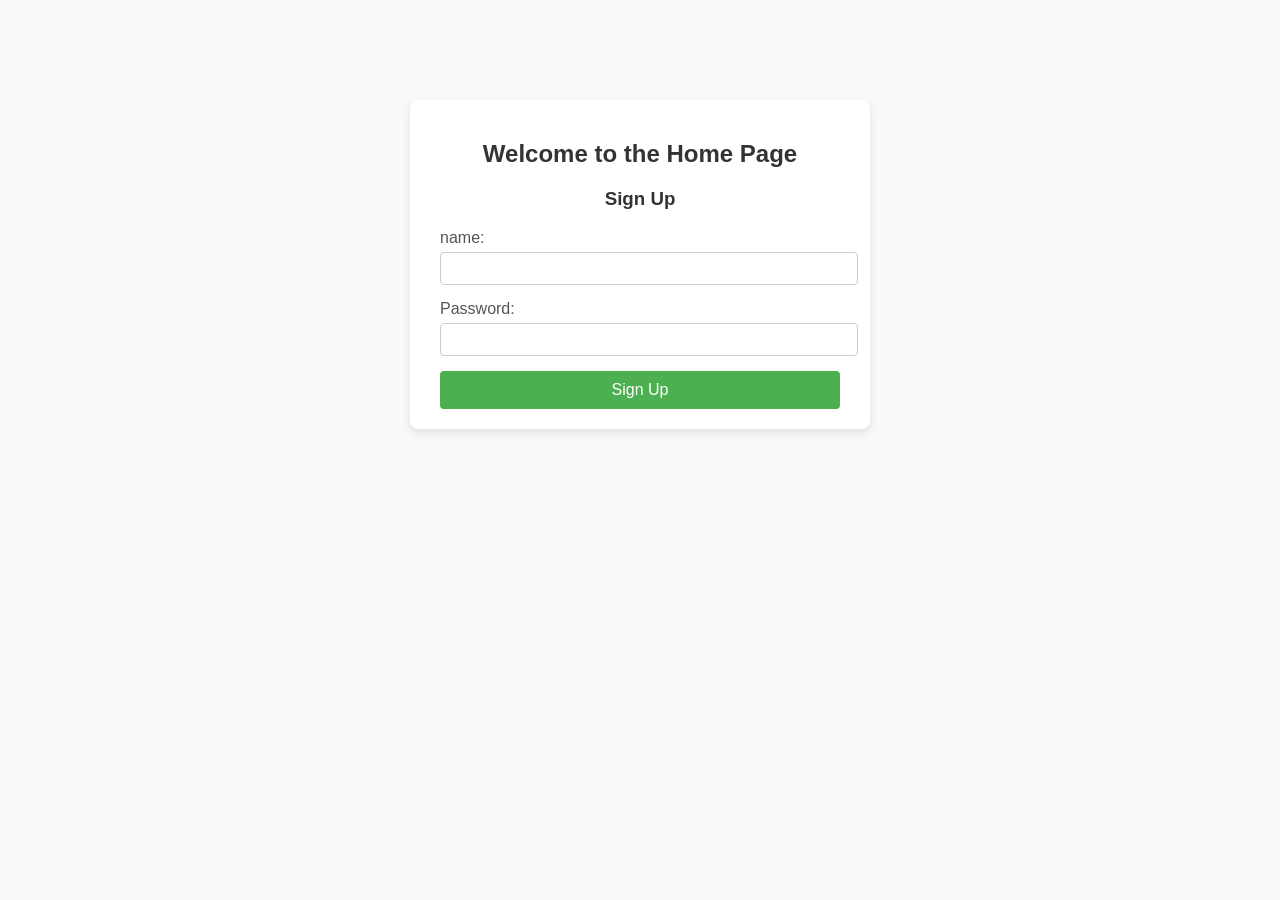
<file: templates/index.html>
<!-- templates/index.html -->
<!DOCTYPE html>
<html lang="en">
<head>
    <meta charset="UTF-8">
    <title>Home Page</title>
    <style>
        body {
            font-family: Arial;
            background-color: #f9f9f9;
            margin: 0;
            padding: 0;
        }

        .container {
            max-width: 400px;
            margin: 100px auto;
            padding: 20px 30px;
            background-color: #fff;
            box-shadow: 0 4px 10px rgba(0, 0, 0, 0.1);
            border-radius: 8px;
        }

        h2, h3 {
            text-align: center;
            color: #333;
        }

        label {
            display: block;
            margin-bottom: 5px;
            color: #555;
        }

        input[type="text"],
        input[type="password"] {
            width: 100%;
            padding: 8px;
            margin-bottom: 15px;
            border: 1px solid #ccc;
            border-radius: 4px;
        }

        input[type="submit"] {
            width: 100%;
            padding: 10px;
            background-color: #4CAF50;
            color: white;
            border: none;
            border-radius: 4px;
            font-size: 16px;
        }

        input[type="submit"]:hover {
            background-color: #45a049;
        }
    </style>
</head>
<body>
    <div class="container">
        <h2>Welcome to the Home Page</h2>
        <h3>Sign Up</h3>
        <form action="/signup" method="POST">
            <label for="name">name:</label>
            <input type="text" id="name" name="name" required>

            <label for="password">Password:</label>
            <input type="password" id="password" name="password" required>

            <input type="submit" value="Sign Up">
        </form>
    </div>
</body>
</html>
</file>
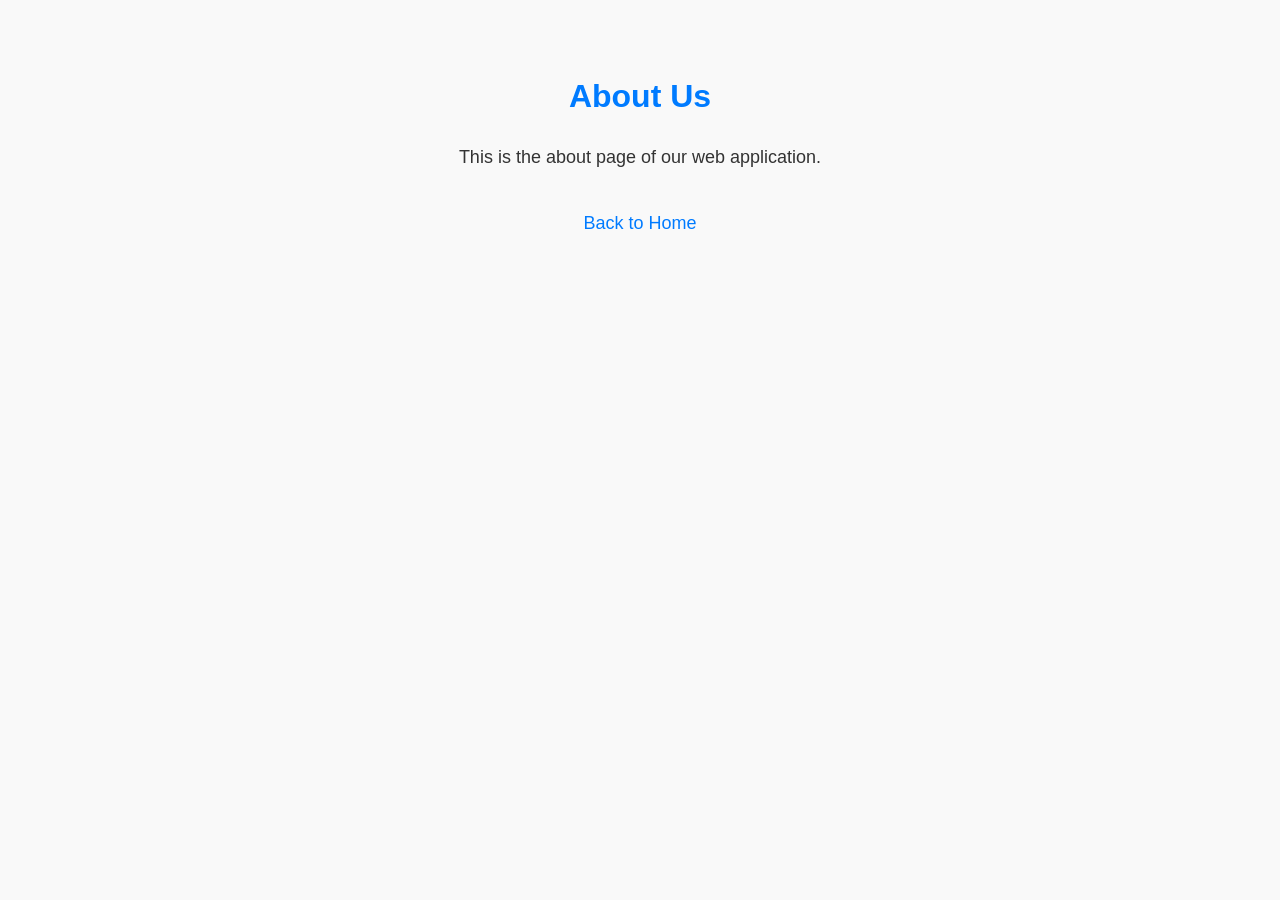
<file: templates/about.html>
<!DOCTYPE html>
<html lang="en">
<head>
    <meta charset="UTF-8">
    <title>About Us</title>
    <style>
        body.about {
            font-family: 'Segoe UI', Tahoma, Geneva, Verdana, sans-serif;
            background-color: #f9f9f9;
            color: #333;
            padding: 50px;
            line-height: 1.6;
            max-width: 800px;
            margin: auto;
        }

        h1 {
            color: #007BFF;
            margin-bottom: 20px;
            text-align: center;
        }

        p {
            font-size: 18px;
            text-align: center;
        }
        a {
            margin-top: 20px;
            display: inline-block;
            text-decoration: none;
            color: #007BFF;
        }

        a:hover {
            text-decoration: underline;
        }
    </style>
</head>
<body class="about">
    <h1>About Us</h1>
    <p>This is the about page of our web application.</p>
    <p><a href="/contact" target="_blank">Back to Home</a></p>
</body>
</html>
</file>
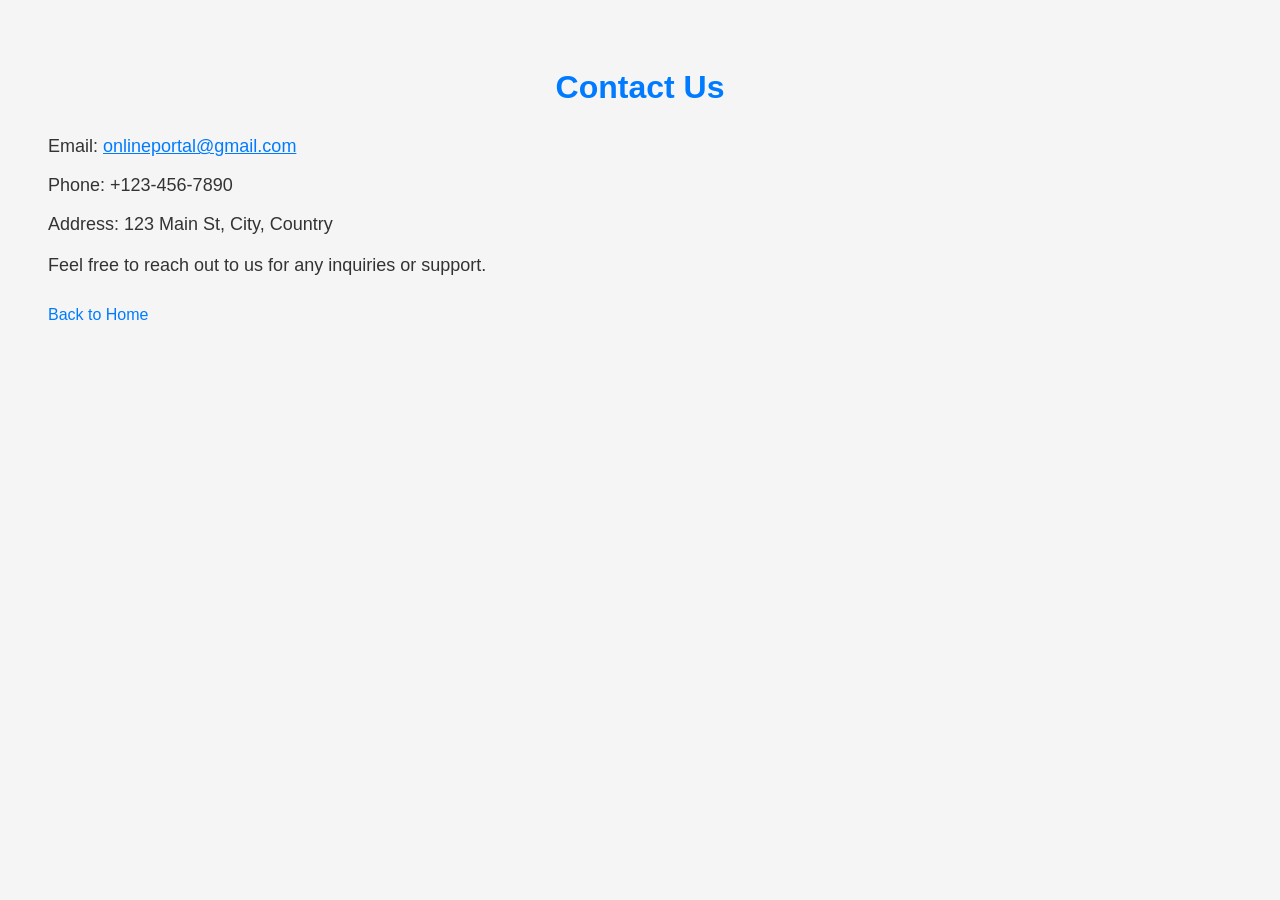
<file: templates/contact.html>
<!DOCTYPE html>
<html lang="en">
<head>
    <meta charset="UTF-8">
    <title>Contact Details</title>
</head>
<body class="contact" style="font-family: Arial, sans-serif; background-color: #f5f5f5; padding: 40px; color: #333;">
    <h1 style="text-align: center; color: #007BFF; margin-bottom: 30px;">Contact Us</h1>

    <p style="font-size: 18px; margin-bottom: 10px;">Email: <a href="mailto:onlineportal@gmail.com" style="color: #007BFF;">onlineportal@gmail.com</a></p>
    <p style="font-size: 18px; margin-bottom: 10px;">Phone: +123-456-7890</p>
    <p style="font-size: 18px; margin-bottom: 10px;">Address: 123 Main St, City, Country</p>
    <p style="font-size: 18px; margin-top: 20px;">Feel free to reach out to us for any inquiries or support.</p>

    <p style="margin-top: 30px;">
        <a href="/employee" target="_blank" style="color: #007BFF; text-decoration: none;">Back to Home</a>
    </p>
</body>
</html>
</file>
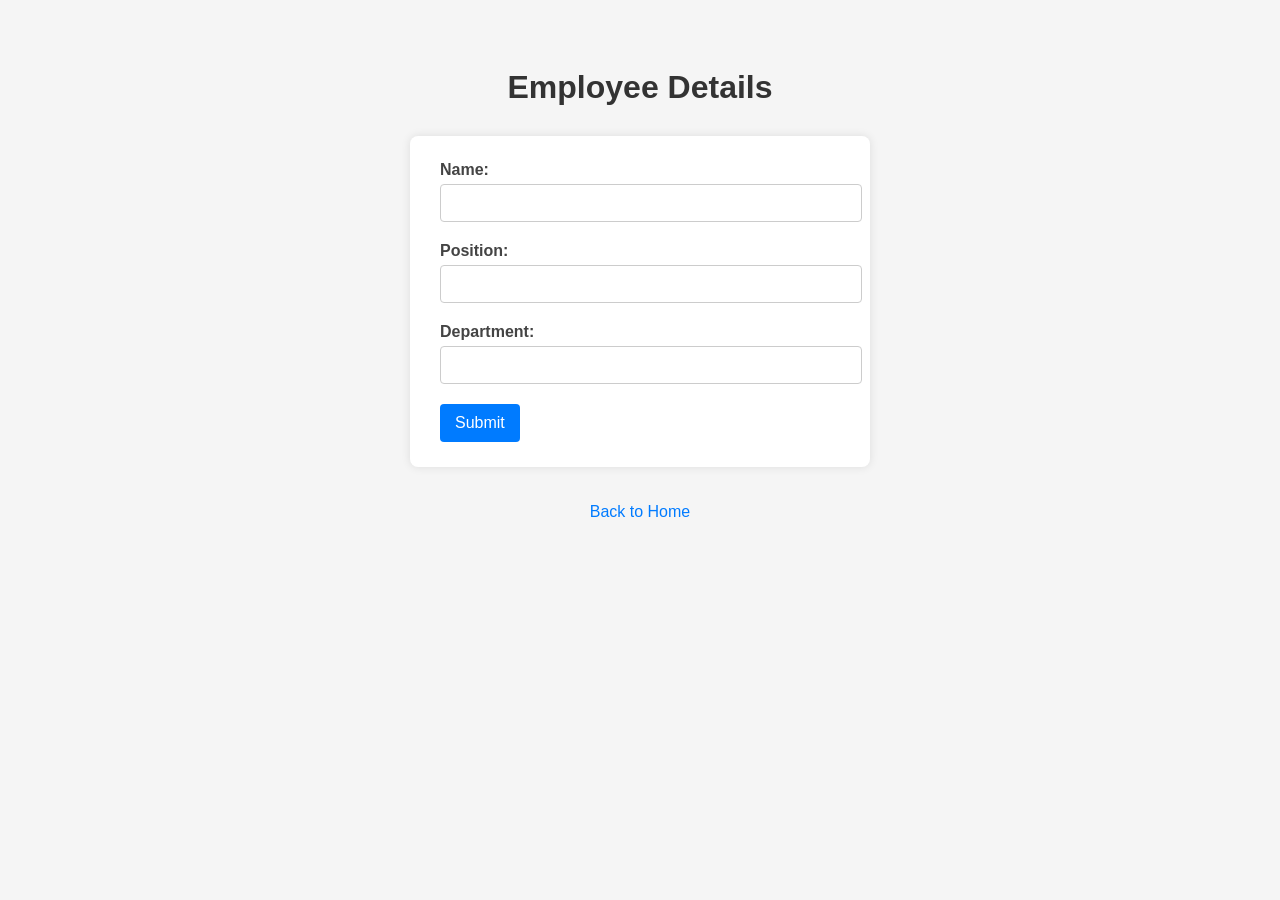
<file: templates/employee.html>
<!DOCTYPE html>
<html lang="en">
<head>
    <meta charset="UTF-8">
    <title>Create Employee</title>
    <style>
        body.employee {
            font-family: Arial, sans-serif;
            background-color: #f5f5f5;
            padding: 40px;
            display: flex;
            flex-direction: column;
            align-items: center;
        }

        h1 {
            color: #333;
            margin-bottom: 30px;
        }

        form {
            background-color: #fff;
            padding: 25px 30px;
            border-radius: 8px;
            box-shadow: 0 0 10px rgba(0, 0, 0, 0.1);
            width: 100%;
            max-width: 400px;
        }

        label {
            font-weight: bold;
            display: block;
            margin-bottom: 5px;
            color: #444;
        }

        input[type="text"] {
            width: 100%;
            padding: 10px;
            margin-bottom: 20px;
            border: 1px solid #ccc;
            border-radius: 4px;
            font-size: 14px;
        }

        input[type="submit"] {
            background-color: #007BFF;
            color: white;
            padding: 10px 15px;
            border: none;
            border-radius: 4px;
            font-size: 16px;
        }

        input[type="submit"]:hover {
            background-color: #0056b3;
        }

        a {
            margin-top: 20px;
            display: inline-block;
            text-decoration: none;
            color: #007BFF;
        }

        a:hover {
            text-decoration: underline;
        }
    </style>
</head>
<body class="employee">
    <h1>Employee Details</h1>
    <form action="/employee" method="POST">
        <label for="name">Name:</label>
        <input type="text" id="name" name="name" required>

        <label for="position">Position:</label>
        <input type="text" id="position" name="position" required>

        <label for="department">Department:</label>
        <input type="text" id="department" name="department" required>

        <input type="submit" value="Submit">
    </form>

    <p><a href="/homepage" target="_blank">Back to Home</a></p>
</body>
</html>
</file>
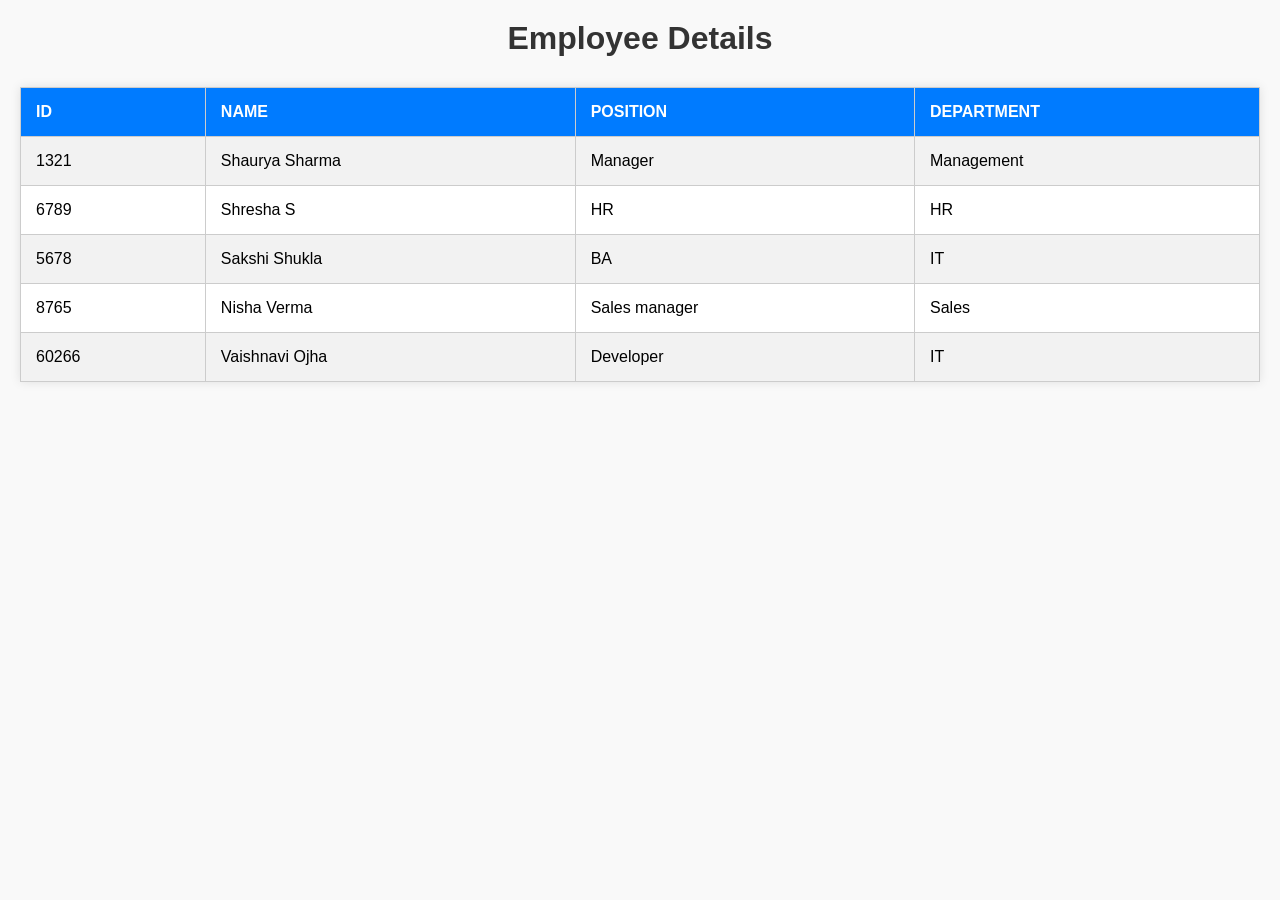
<file: templates/employeedetails.html>
<!DOCTYPE html>
<html lang="en">
<head>
    <meta charset="UTF-8">
    <title>Employee Details</title>
    <style>
        * {
            margin: 0;
            padding: 0;
            box-sizing: border-box;
        }

        body.employeedetails {
            font-family: Arial, sans-serif;
            background-color: #f9f9f9;
            padding: 20px;
        }

        h1 {
            text-align: center;
            margin-bottom: 30px;
            color: #333;
        }

        table {
            width: 100%;
            border-collapse: collapse;
            background-color: #fff;
            box-shadow: 0 0 10px rgba(0, 0, 0, 0.1);
        }

        th, td {
            padding: 15px;
            text-align: left;
            border: 1px solid #ccc;
        }

        th {
            background-color: #007BFF;
            color: white;
            text-transform: uppercase;
        }

        tr:nth-child(even) {
            background-color: #f2f2f2;
        }

        tr:hover {
            background-color: #e0f7fa;
        }

        @media (max-width: 768px) {
            table, thead, tbody, th, td, tr {
                display: block;
                width: 100%;
            }

            tr {
                margin-bottom: 15px;
            }
        }
        </style>
        
    <body class="employeedetails">
        <h1>Employee Details</h1>
        <table border="1">
            <tr>
                <th>ID</th>
                <th>Name</th>
                <th>Position</th>
                <th>Department</th>
            </tr>
            <tr>
                <td>1321</td>
                <td>Shaurya Sharma</td>
                <td>Manager</td>
                <td>Management</td>
            </tr>
            <tr>
                <td>6789</td>
                <td>Shresha S</td>
                <td>HR</td>
                <td>HR </td>
            </tr>
            <tr>
                <td>5678</td>
                <td>Sakshi Shukla</td>
                <td>BA</td>
                <td>IT</td>
            </tr>
            <tr>
                <td>8765</td>
                <td>Nisha Verma</td>
                <td>Sales manager</td>
                <td>Sales</td>
            </tr>
            <tr>
                <td>60266</td>
                <td>Vaishnavi Ojha</td>
                <td>Developer</td>
                <td>IT</td>
            </tr>
        </table>
    </body>
</html>
</file>
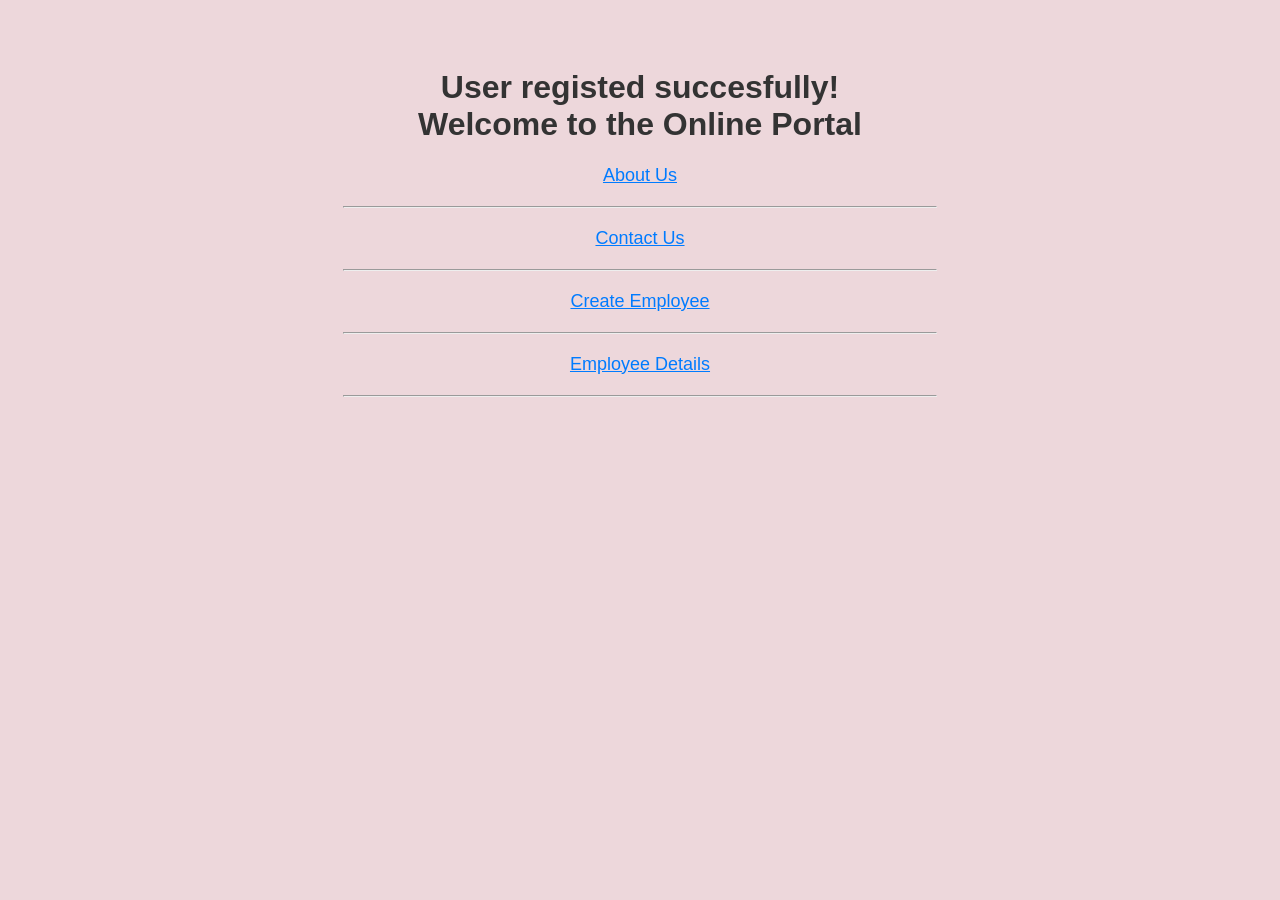
<file: templates/homepage.html>
<!DOCTYPE html>
<html>
   <head>
       <title>
Welcome to the Online Portal</title>
   </head>
   <body style="background-color: rgb(237, 215, 219); font-family: Arial, sans-serif; padding: 40px;">
       <h1 style="text-align: center; color: #333;"> User registed succesfully!<br>
        Welcome to the Online Portal</h1>

       <div style="text-align: center; font-size: 18px;">
           <a href="/about" target="_blank" style="color: #007BFF; display: block; margin: 20px 0;">About Us</a>
           <hr style="width: 50%; margin: auto;">

           <a href="/contact" target="_blank" style="color: #007BFF; display: block; margin: 20px 0;">Contact Us</a>
           <hr style="width: 50%; margin: auto;">

           <a href="/employee" target="_blank" style="color: #007BFF; display: block; margin: 20px 0;">Create Employee</a>
           <hr style="width: 50%; margin: auto;">

           <a href="/employeedetails" target="_blank" style="color: #007BFF; display: block; margin: 20px 0;">Employee Details</a>
           <hr style="width: 50%; margin: auto;">
       </div>
   </body>
</html>
</file>
